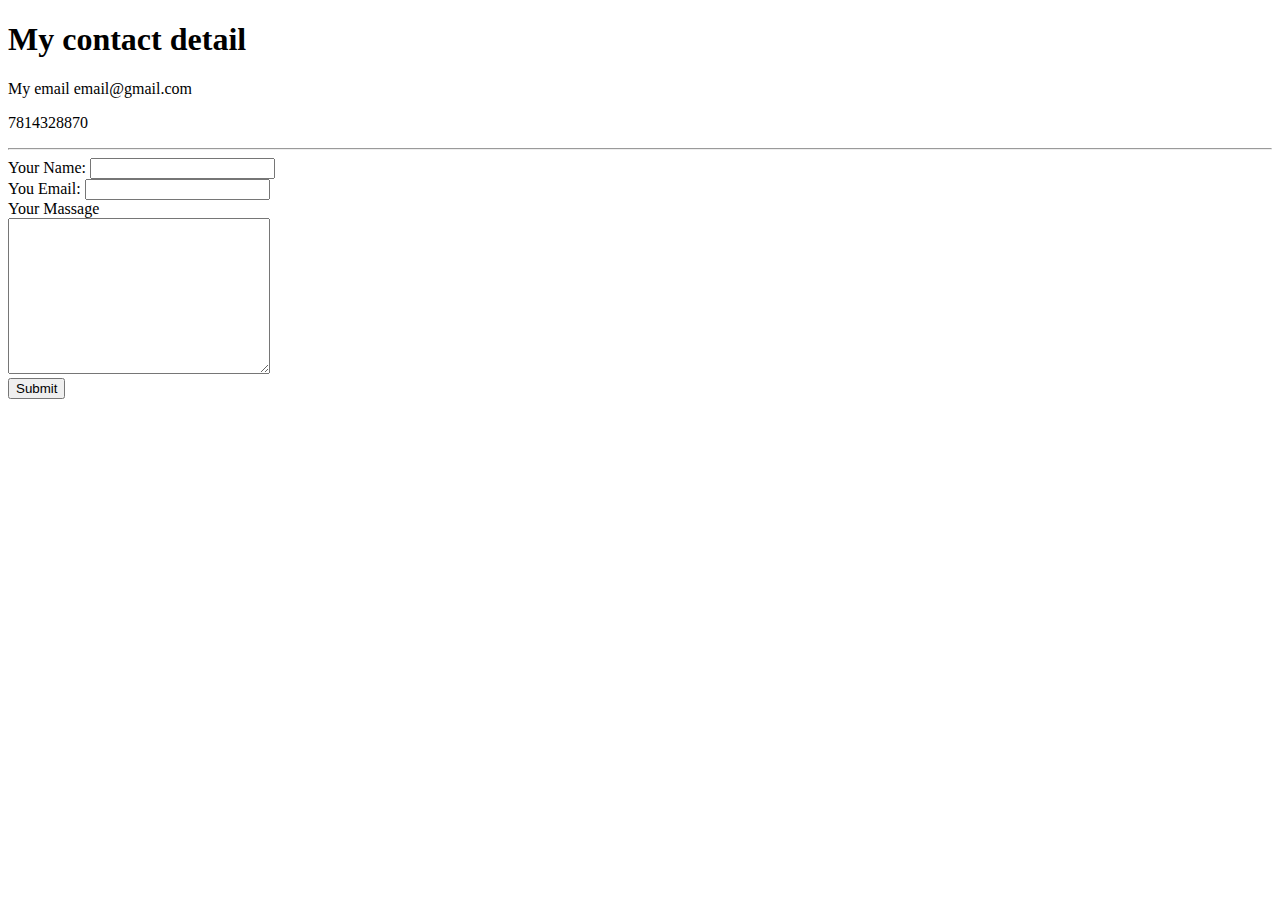
<file: contact me.html>
<!DOCTYPE html>
<html lang="en" dir="ltr">
  <head>
    <meta charset="utf-8">
    <title>Contact me</title>
  </head>
  <body>
    <h1>My contact detail</h1>
    <p>My email email@gmail.com</p>
    <p>7814328870</p>
    <hr>
    <form action="mailto:kv2744401@gmail.com" method="post">
      <label>Your Name:</lebel>
      <input type="text" name="value"><br>
      <lebel>You Email:</label>
      <input type="email" name=""value""><br>
      <lebel>Your Massage<lebel><br>
      <textarea name="name" rows="10" cols="30"></textarea><br>
      <input type="submit" name="">
    </form>


  </body>
</html>
</file>
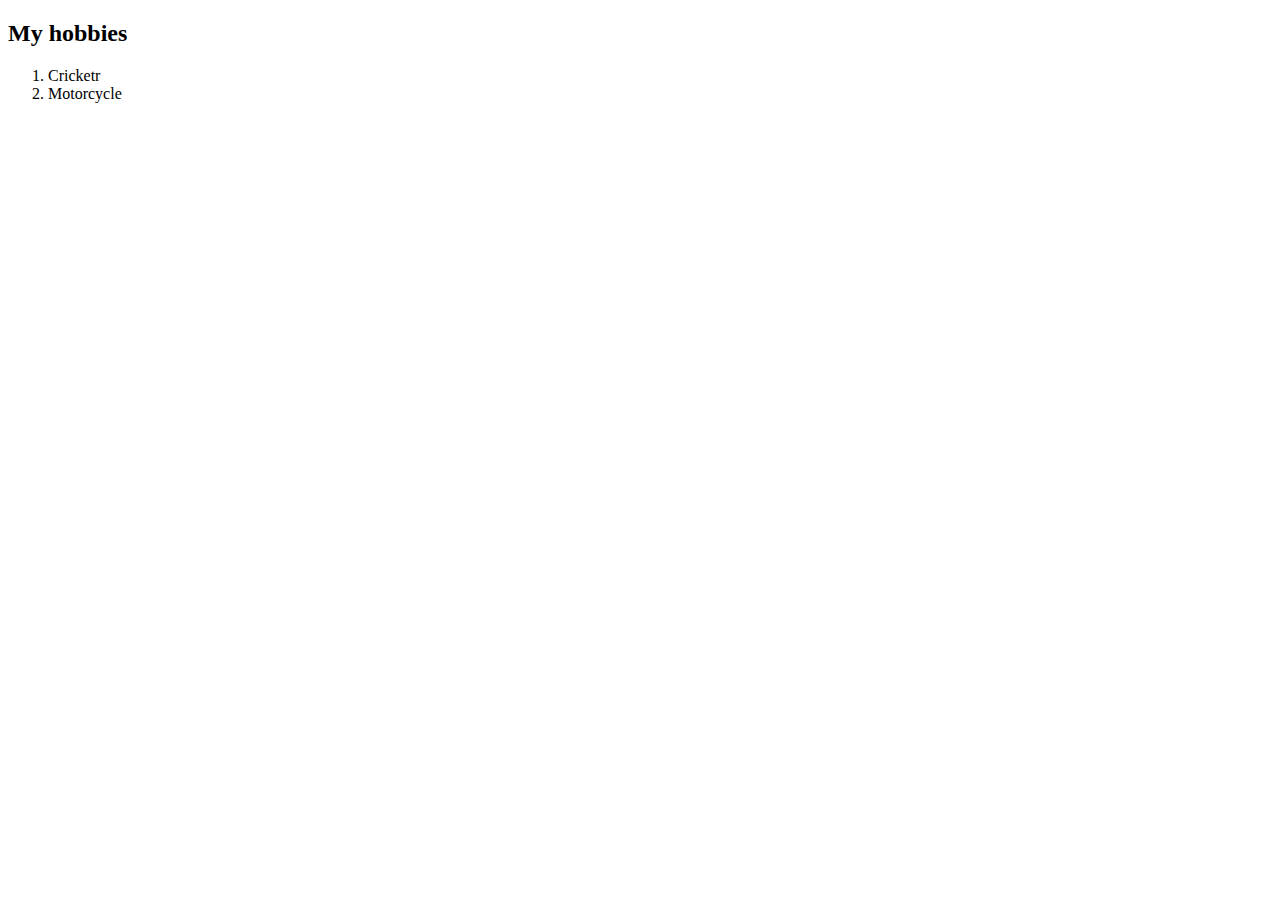
<file: My Hobbies.html>
<!DOCTYPE html>
<html lang="en" dir="ltr">
  <head>
    <meta charset="utf-8">
    <title>My hobbies</title>
  </head>
  <body>
    <h2>My hobbies</h2>
    <ol>
      <li>Cricketr</li>
      <li>Motorcycle</li>
    </ol>

  </body>
</html>
</file>
